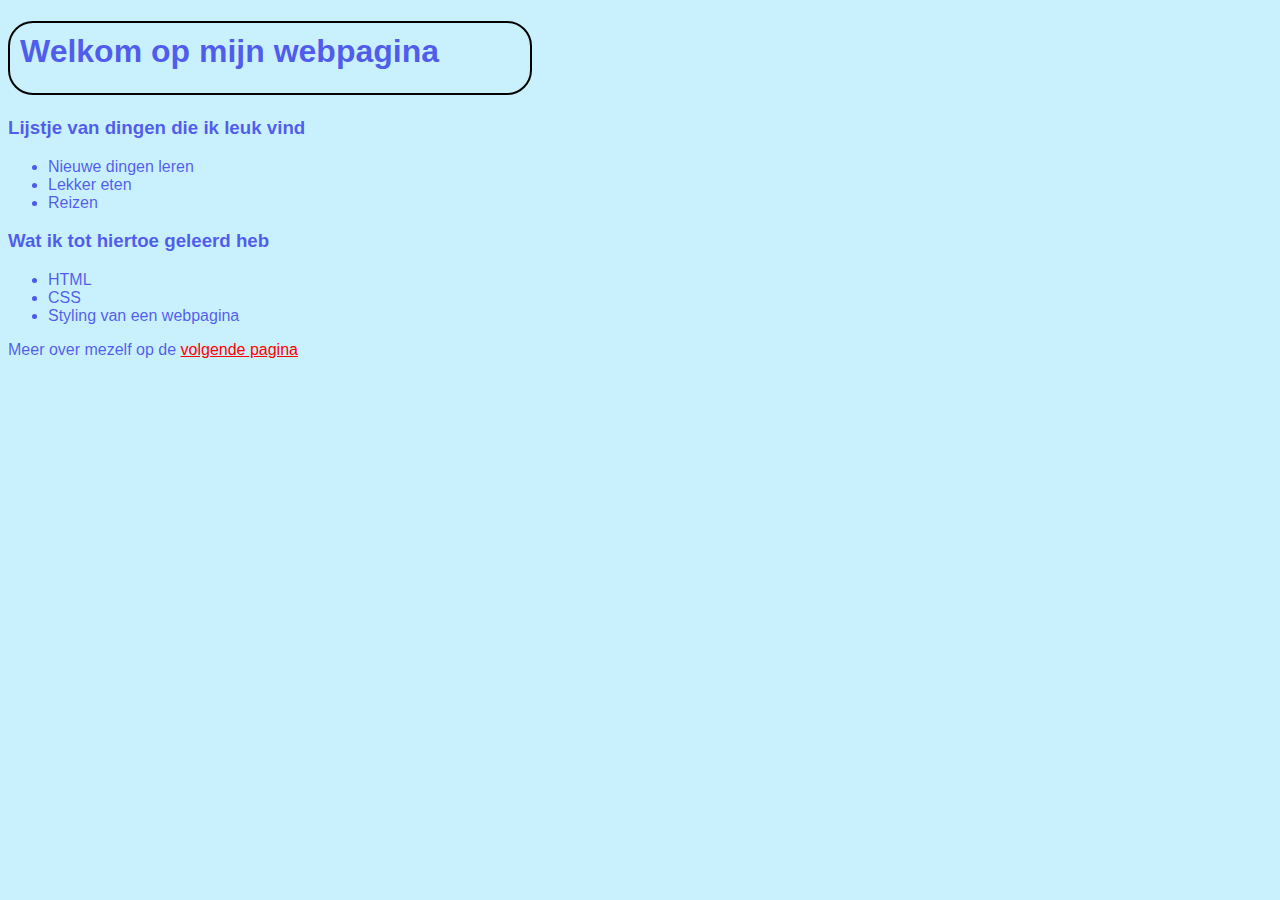
<file: Index.HTML>
<!DOCTYPE html>
<html>

<head>
  <title> Opdracht: HTML Lay-out </title>
  <link rel="stylesheet" type="text/css" href="Styles.css" />
</head>

<body>
  <header>
    <h1 class="black-border">Welkom op mijn webpagina</h1>
  </header>
  <main>
    <article>
      <section>
        <h3>Lijstje van dingen die ik leuk vind</h3>
        <ul>
          <li>Nieuwe dingen leren</li>
          <li>Lekker eten</li>
          <li>Reizen</li>
        </ul>
      </section>

      <h3>Wat ik tot hiertoe geleerd heb</h3>
      <section>
        <ul>
          <li>HTML </li>
          <li>CSS</li>
          <li>Styling van een webpagina</li>
          </li>
        </ul>
      </section>
    </article>
    <nav>
      Meer over mezelf op de <a href="about.HTML" target="_blank">volgende pagina</a>
    </nav>
  </main>
</body>

</html>
</file>
<file: Styles.css>
body { 
    color:rgba(17, 14, 228, 0.672);   
    background-color: #c9f1fd;
    font-family: 'Trebuchet MS', 'Lucida Sans Unicode', 'Lucida Grande', 'Lucida Sans', Arial, sans-serif;
    font-weight: 500;
}

h1 {
    border: 5px solid rgb(0, 0, 0);
}

#green-background {
    background-color: rgb(239, 243, 11);
}

.black-border {
    border-radius: 25px;
    border: 2px solid #000000;
    padding: 10px; 
    width: 500px;
    height: 50px;  
}


/* unvisited link */
a:link {
    color: red;
  }
  
  /* visited link */
  a:visited {
    color: rgb(95, 26, 26);
  }
  
  /* mouse over link */
  a:hover {
    color: rgb(112, 105, 49);
  }
  
  /* selected link */
  a:active {
    color: blue;
     }
</file>
